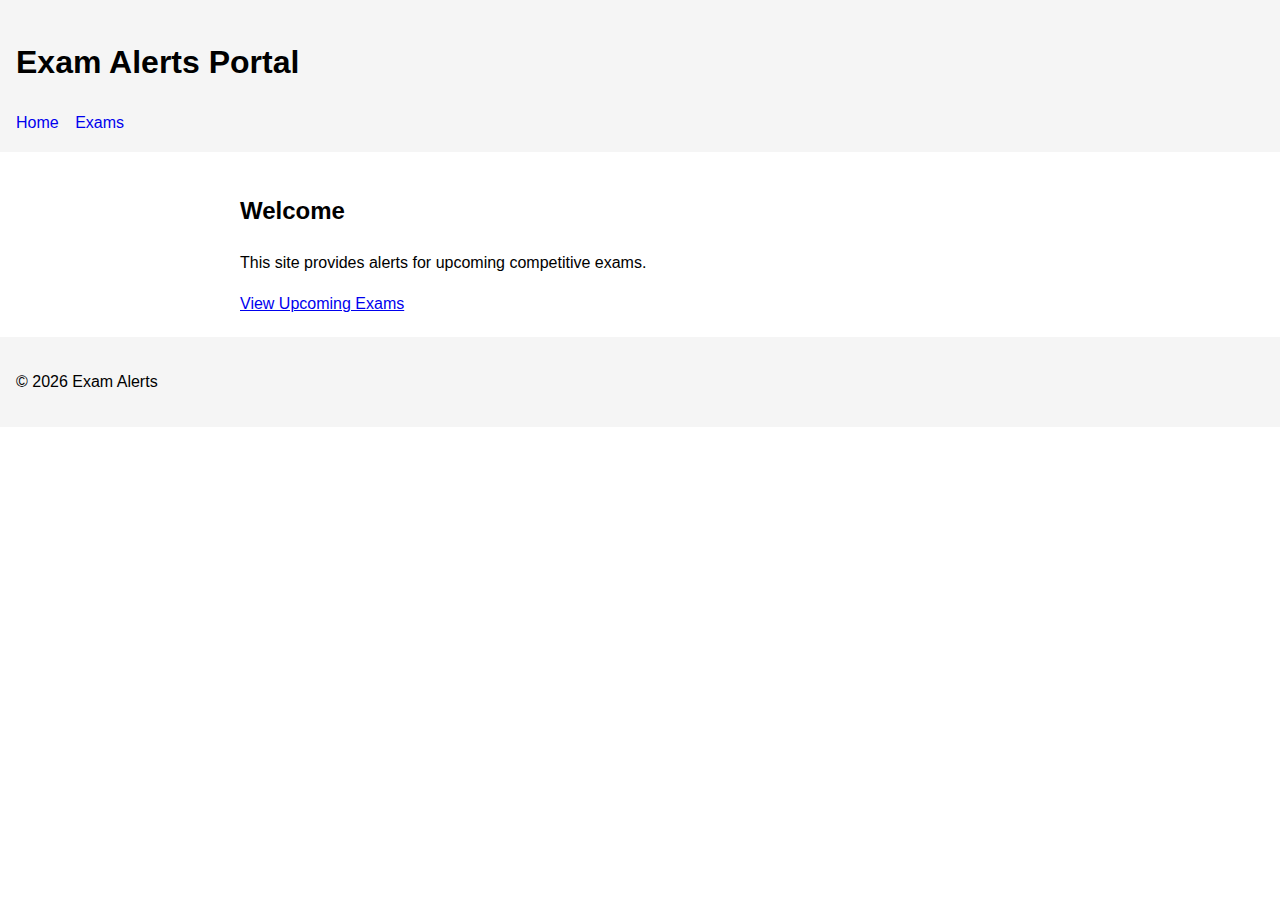
<file: index.html>
<!doctype html>
<html lang="en">
<head>
  <meta charset="utf-8" />
  <meta name="viewport" content="width=device-width, initial-scale=1" />
  <title>Exam Alerts Portal</title>
  <link rel="stylesheet" href="style.css" />
</head>
<body>
<header class="site-header">
  <h1>Exam Alerts Portal</h1>
  <nav class="nav">
    <a href="index.html">Home</a>
    <a href="exams.html">Exams</a>
  </nav>
</header>

<main class="container">
  <section class="hero">
    <h2>Welcome</h2>
    <p>This site provides alerts for upcoming competitive exams.</p>
    <a class="button" href="exams.html">View Upcoming Exams</a>
  </section>
</main>

<footer class="site-footer">
  <p>© <span id="year"></span> Exam Alerts</p>
</footer>
<script>document.getElementById('year').textContent = new Date().getFullYear();</script>
</body>
</html>
</file>
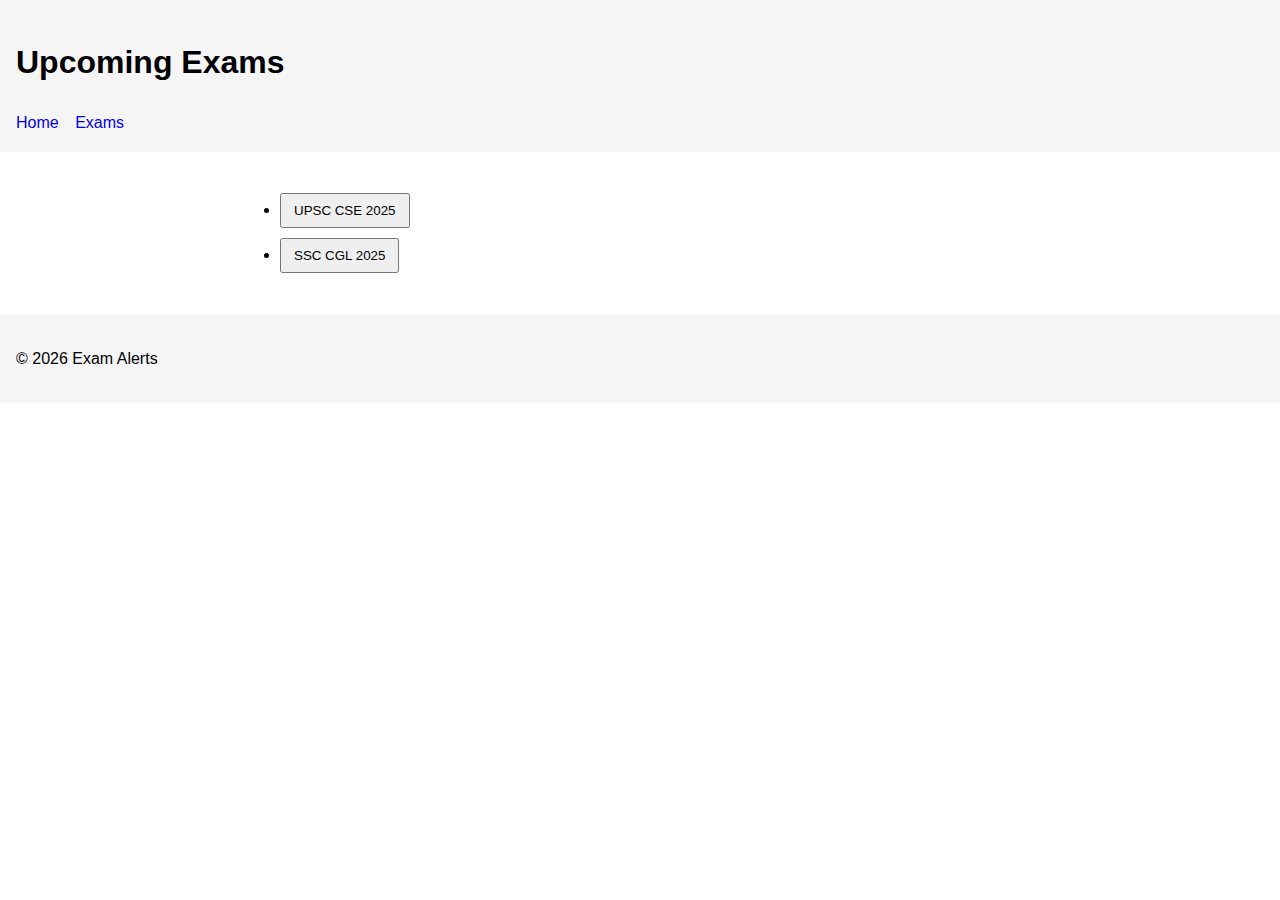
<file: exams.html>
<!doctype html>
<html lang="en">
<head>
  <meta charset="utf-8" />
  <meta name="viewport" content="width=device-width, initial-scale=1" />
  <title>Upcoming Exams</title>
  <link rel="stylesheet" href="style.css" />
</head>
<body>
<header class="site-header">
  <h1>Upcoming Exams</h1>
  <nav class="nav">
    <a href="index.html">Home</a>
    <a href="exams.html">Exams</a>
  </nav>
</header>

<main class="container">
  <ul id="exam-list"></ul>
  <section id="exam-details" style="display:none; margin-top:20px; padding:15px; border:1px solid #ddd; border-radius:10px;"></section>
</main>

<footer class="site-footer">
  <p>© <span id="year"></span> Exam Alerts</p>
</footer>

<script>
document.getElementById('year').textContent = new Date().getFullYear();

fetch('exams.json')
  .then(response => response.json())
  .then(data => {
    const list = document.getElementById('exam-list');
    data.forEach((exam, index) => {
      let li = document.createElement('li');
      li.innerHTML = `<button onclick="showExam(${index})">${exam.name}</button>`;
      list.appendChild(li);
    });

    window.showExam = function(index) {
      const exam = data[index];
      const details = document.getElementById('exam-details');
      details.style.display = "block";
      details.innerHTML = `
        <h2>${exam.name}</h2>
        <p><strong>Notification Date:</strong> ${exam.notification_date}</p>
        <p><strong>Apply Start:</strong> ${exam.apply_start}</p>
        <p><strong>Apply End:</strong> ${exam.apply_end}</p>
        <p><strong>Exam Date:</strong> ${exam.exam_date}</p>
        <p><a href="${exam.notification_pdf}" target="_blank">Download Notification PDF</a></p>
        <p><a href="${exam.website}" target="_blank">Official Website</a></p>
      `;
    };
  });
</script>
</body>
</html>
</file>
<file: style.css>
body { margin:0; font-family:Arial,sans-serif; line-height:1.6; }
.site-header, .site-footer { padding:16px; background:#f5f5f5; }
.nav a { margin-right:12px; text-decoration:none; }
.container { max-width:800px; margin:0 auto; padding:20px; }
button { padding:8px 12px; margin:5px 0; cursor:pointer; }
</file>
